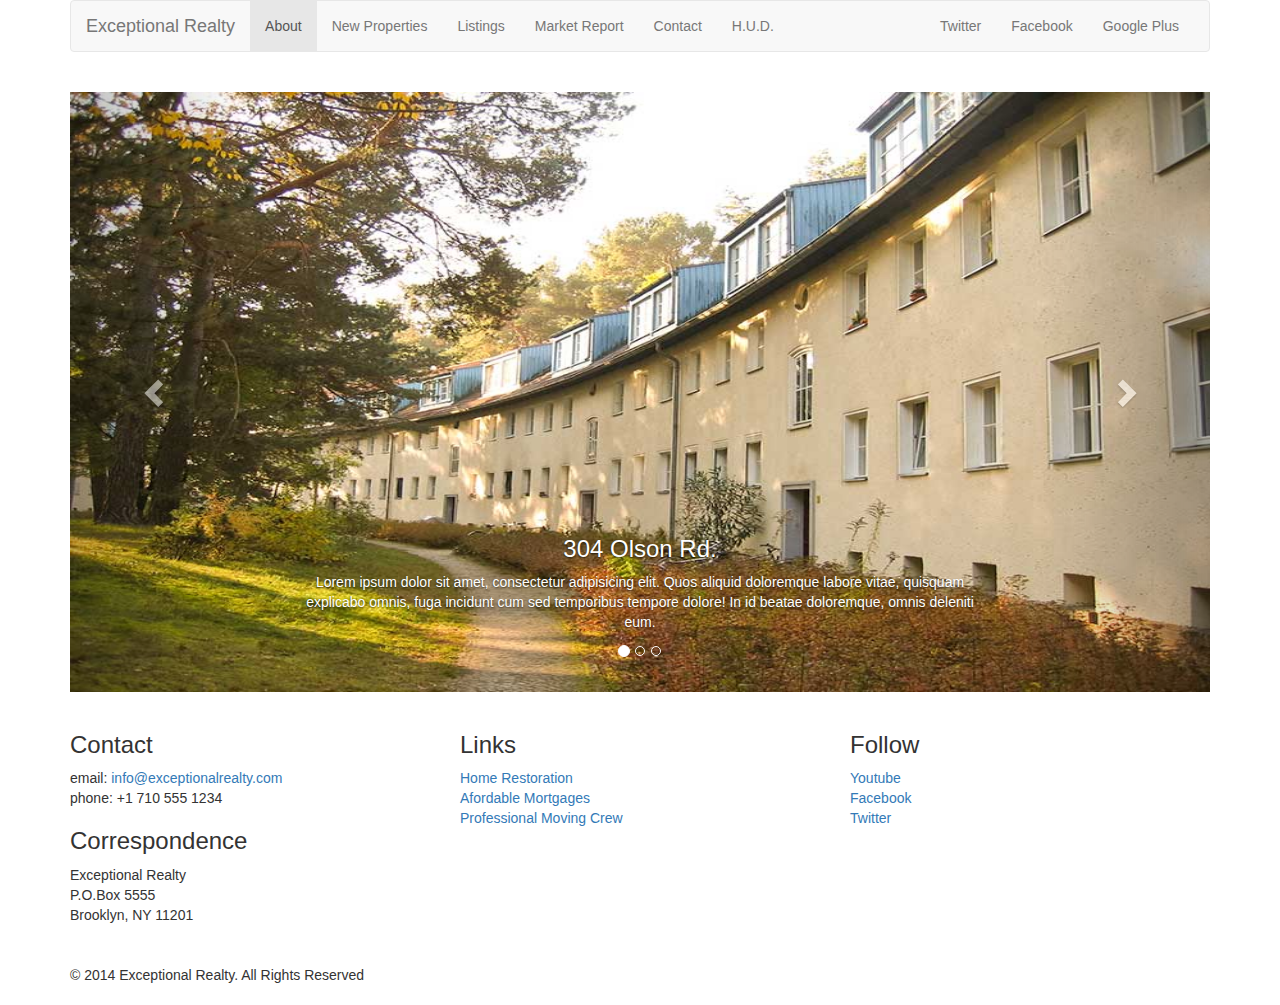
<file: new-properties.html>
<!DOCTYPE html>
<html lang="en">
  <head>
    <meta charset="utf-8">
    <meta http-equiv="X-UA-Compatible" content="IE=edge">
    <meta name="viewport" content="width=device-width, initial-scale=1">
    <!-- The above 3 meta tags *must* come first in the head; any other head content must come *after* these tags -->
    <title>Exceptional Realty Group - Luxury Homes - About</title>

    <!-- Bootstrap -->
    <link href="css/bootstrap.min.css" rel="stylesheet">

    <!-- HTML5 shim and Respond.js for IE8 support of HTML5 elements and media queries -->
    <!-- WARNING: Respond.js doesn't work if you view the page via file:// -->
    <!--[if lt IE 9]>
      <script src="https://oss.maxcdn.com/html5shiv/3.7.2/html5shiv.min.js"></script>
      <script src="https://oss.maxcdn.com/respond/1.4.2/respond.min.js"></script>
    <![endif]-->
    <link rel="stylesheet" href="css/styles.css">
  </head>
  <body>
    <div class="container"> 
      <div class="row">
        <div class="col-sm-12">
          <nav class="navbar navbar-default">
            <div class="container-fluid">
              <!-- Brand and toggle get grouped for better mobile display -->
              <div class="navbar-header">
                <button type="button" class="navbar-toggle collapsed" data-toggle="collapse" data-target="#bs-example-navbar-collapse-1">
                  <span class="sr-only">Toggle navigation</span>
                  <span class="icon-bar"></span>
                  <span class="icon-bar"></span>
                  <span class="icon-bar"></span>
                </button>
                <a class="navbar-brand" href="#">Exceptional Realty</a>
              </div>

              <!-- Collect the nav links, forms, and other content for toggling -->
              <div class="collapse navbar-collapse" id="bs-example-navbar-collapse-1">
                <!--main nav links-->
                <ul class="nav navbar-nav">
                  <li class="active"><a href="index.html">About <span class="sr-only">(current)</span></a></li>
                  <li><a href="new-properties.html">New Properties</a></li>
                  <li><a href="#">Listings</a></li>
                  <li><a href="#">Market Report</a></li>
                  <li><a href="#">Contact</a></li>
                  <li><a href="#" target="_blank">H.U.D.</a></li>
                </ul>
                <ul class="nav navbar-nav navbar-right">
                  <li><a class ="twit" href="#" title="Twitter">Twitter</a></li>
                  <li><a class ="fbook" href="#" title="Facebook">Facebook</a></li>
                  <li><a class ="gplus" href="#" title="Google Plus">Google Plus</a></li>
                </ul><!--social links-->
              </div><!-- /.navbar-collapse -->
            </div><!-- /.container-fluid -->
          </nav>
        </div>
      </div>
      <div class="row">
        <div class="col-xs-12">
          <div id="carousel-example-generic" class="carousel slide" data-ride="carousel">
            <!-- Indicators -->
            <ol class="carousel-indicators">
              <li data-target="#carousel-example-generic" data-slide-to="0" class="active"></li>
              <li data-target="#carousel-example-generic" data-slide-to="1"></li>
              <li data-target="#carousel-example-generic" data-slide-to="2"></li>
            </ol>

            <!-- Wrapper for slides -->
            <div class="carousel-inner" role="listbox">
              <div class="item active">
                <img src="images/new-1.jpg" alt="304 Olsen Rd">
                <div class="carousel-caption">
                  <h3>304 Olson Rd.</h3>
                  <p>Lorem ipsum dolor sit amet, consectetur adipisicing elit. Quos aliquid doloremque labore vitae, quisquam explicabo omnis, fuga incidunt cum sed temporibus tempore dolore! In id beatae doloremque, omnis deleniti eum.</p>
                </div>
              </div>
              <div class="item">
                <img src="images/new-2.jpg" alt="9872 Freemont Dr">
                <div class="carousel-caption">
                  <h3>9872 Freemont Dr.</h3>
                  <p>Lorem ipsum dolor sit amet, consectetur adipisicing elit. Quos aliquid doloremque labore vitae, quisquam explicabo omnis, fuga incidunt cum sed temporibus tempore dolore! In id beatae doloremque, omnis deleniti eum.</p>
                </div>
              </div>
            </div>

            <!-- Controls -->
            <a class="left carousel-control" href="#carousel-example-generic" role="button" data-slide="prev">
              <span class="glyphicon glyphicon-chevron-left" aria-hidden="true"></span>
              <span class="sr-only">Previous</span>
            </a>
            <a class="right carousel-control" href="#carousel-example-generic" role="button" data-slide="next">
              <span class="glyphicon glyphicon-chevron-right" aria-hidden="true"></span>
              <span class="sr-only">Next</span>
            </a>
          </div>
        </div><!--col-xs-12-->
      </div>
      <div class="row">
        <div class="col-sm-4">
          <h3>Contact</h3>
          <p>email: <a href="mailto:info@exceptionalrealty.com">info@exceptionalrealty.com</a><br>
          phone: +1 710 555 1234</p>
          <h3>Correspondence</h3>
          <address>
            Exceptional Realty<br>
            P.O.Box 5555<br>
            Brooklyn, NY 11201
          </address>
        </div>
        <div class="col-sm-4">
          <h3>Links</h3>
          <p>
            <a href="#" target="_blank">Home Restoration</a><br><a href="#" target="_blank">Afordable Mortgages</a><br><a href="#" target="_blank">Professional Moving Crew</a>
          </p>
        </div>
        <div class="col-sm-4">
          <h3>Follow</h3>
          <p>
            <a href="#" target="_blank">Youtube</a><br>
            <a href="#" target="_blank">Facebook</a><br>
            <a href="#" target="_blank">Twitter</a>
          </p>
        </div>
      </div>
      <div class="row">
        <div class="col-sm-12">
          &copy; 2014 Exceptional Realty. All Rights Reserved
        </div>
      </div>
    </div><!--end container-->

    <!-- jQuery (necessary for Bootstrap's JavaScript plugins) -->
    <script src="https://ajax.googleapis.com/ajax/libs/jquery/1.11.2/jquery.min.js"></script>
    <!-- Include all compiled plugins (below), or include individual files as needed -->
    <script src="js/bootstrap.min.js"></script>
  </body>
</html>
</file>
<file: css/styles.css>
/*/////// MEDIA ////////*/

img, video, audio, iframe, table, form {
  width: 100%; /* IE */
  max-width: 100%; /* FF, Safari, Chrome */
}

/*/////// LAYOUT STYLES ////////*/

.row {
	margin-bottom: 20px;
}

/*/////// CAROUSEL STYLES ////////*/

#carousel-example-generic .item img {
	height: auto;
}

.carousel-caption p {
	display: none;
}

@media only screen and (min-width: 768px) {
	#carousel-example-generic .item img {
	height: 384px;
	}
}

@media only screen and (min-width: 992px) {
	#carousel-example-generic .item img {
	height: 496px;
	}
	.carousel-caption p {
	display: block;
	}
}

@media only screen and (min-width: 1200px) {
	#carousel-example-generic .item img {
	height: 600px;
	}
}
</file>
